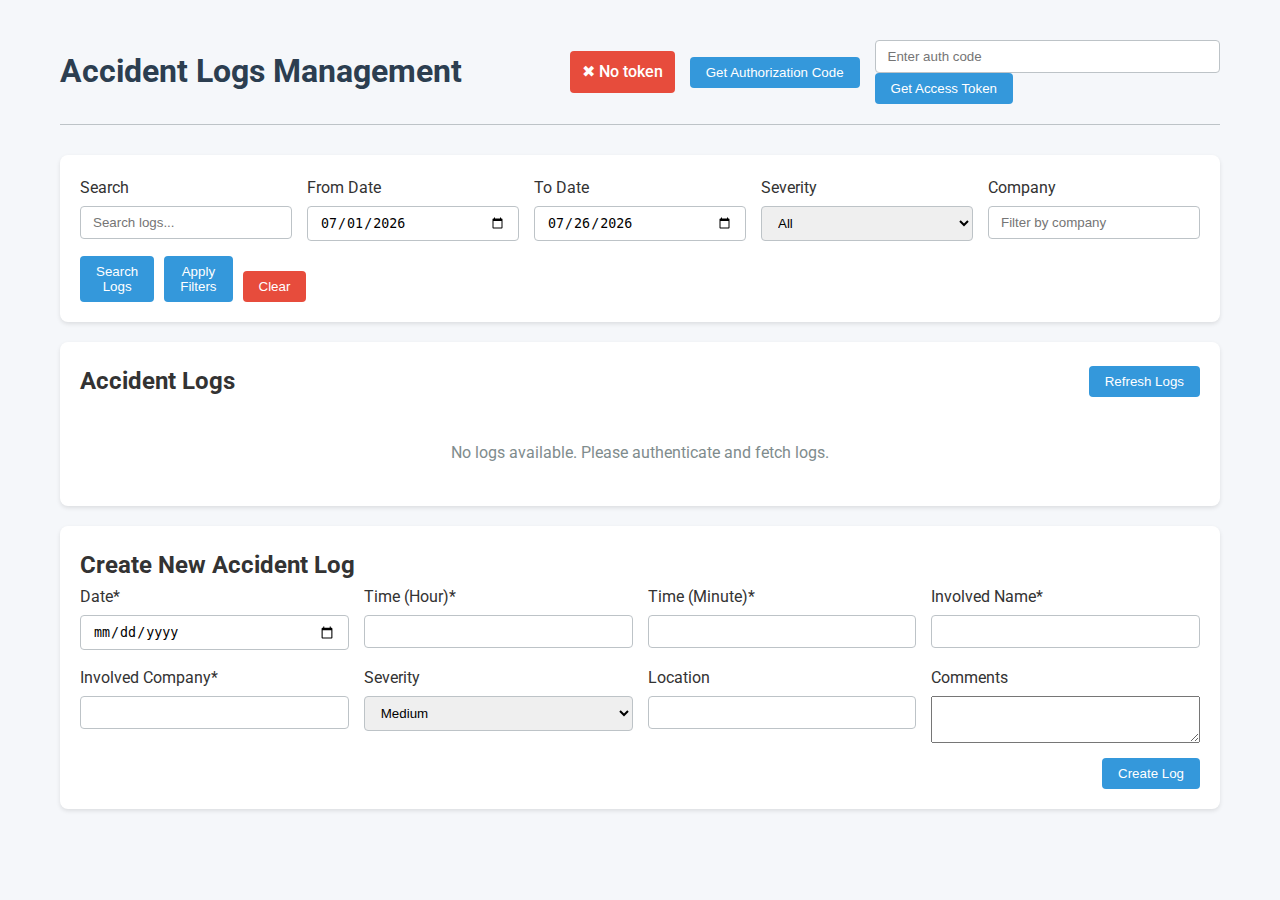
<file: frontend/index.html>
<!DOCTYPE html>
<html lang="en">
<head>
    <meta charset="UTF-8">
    <meta name="viewport" content="width=device-width, initial-scale=1.0">
    <title>Procore Accident Logs Management</title>
    <link href="https://fonts.googleapis.com/css2?family=Roboto:wght@300;400;500&display=swap" rel="stylesheet">
    <style>
        :root {
            --primary-color: #2c3e50;
            --secondary-color: #3498db;
            --danger-color: #e74c3c;
            --success-color: #2ecc71;
            --light-color: #ecf0f1;
            --dark-color: #34495e;
            --border-color: #bdc3c7;
        }
        
        * {
            box-sizing: border-box;
            margin: 0;
            padding: 0;
        }
        
        body {
            font-family: 'Roboto', sans-serif;
            line-height: 1.6;
            color: #333;
            background-color: #f5f7fa;
            padding: 20px;
        }
        
        .container {
            max-width: 1200px;
            margin: 0 auto;
            padding: 20px;
        }
        
        header {
            display: flex;
            justify-content: space-between;
            align-items: center;
            margin-bottom: 30px;
            padding-bottom: 20px;
            border-bottom: 1px solid var(--border-color);
        }
        
        h1 {
            color: var(--primary-color);
        }
        
        .auth-section {
            display: flex;
            align-items: center;
            gap: 15px;
        }
        
        .token-status {
            padding: 8px 12px;
            border-radius: 4px;
            font-weight: 500;
        }
        
        .token-valid {
            background-color: var(--success-color);
            color: white;
        }
        
        .token-invalid {
            background-color: var(--danger-color);
            color: white;
        }
        
        button {
            padding: 8px 16px;
            border: none;
            border-radius: 4px;
            background-color: var(--secondary-color);
            color: white;
            cursor: pointer;
            font-weight: 500;
            transition: background-color 0.3s;
        }
        
        button:hover {
            background-color: #2980b9;
        }
        
        button:disabled {
            background-color: #95a5a6;
            cursor: not-allowed;
        }
        
        .danger-btn {
            background-color: var(--danger-color);
        }
        
        .danger-btn:hover {
            background-color: #c0392b;
        }
        
        input, select {
            padding: 8px 12px;
            border: 1px solid var(--border-color);
            border-radius: 4px;
            width: 100%;
        }
        
        .filters {
            display: grid;
            grid-template-columns: repeat(auto-fill, minmax(200px, 1fr));
            gap: 15px;
            margin-bottom: 20px;
            padding: 20px;
            background-color: white;
            border-radius: 8px;
            box-shadow: 0 2px 4px rgba(0,0,0,0.1);
        }
        
        .filter-group {
            display: flex;
            flex-direction: column;
            gap: 5px;
        }
        
        .filter-actions {
            display: flex;
            gap: 10px;
            align-items: flex-end;
        }
        
        .logs-container {
            background-color: white;
            border-radius: 8px;
            box-shadow: 0 2px 4px rgba(0,0,0,0.1);
            padding: 20px;
            margin-bottom: 20px;
        }
        
        .logs-header {
            display: flex;
            justify-content: space-between;
            align-items: center;
            margin-bottom: 20px;
        }
        
        .logs-list {
            display: grid;
            gap: 15px;
        }
        
        .log-item {
            padding: 15px;
            border: 1px solid var(--border-color);
            border-radius: 8px;
            transition: box-shadow 0.3s;
        }
        
        .log-item:hover {
            box-shadow: 0 4px 8px rgba(0,0,0,0.1);
        }
        
        .log-header {
            display: flex;
            justify-content: space-between;
            align-items: center;
            margin-bottom: 10px;
        }
        
        .log-details {
            display: grid;
            grid-template-columns: repeat(auto-fill, minmax(200px, 1fr));
            gap: 10px;
        }
        
        .no-logs {
            text-align: center;
            padding: 20px;
            color: #7f8c8d;
        }
        
        .form-container {
            background-color: white;
            border-radius: 8px;
            box-shadow: 0 2px 4px rgba(0,0,0,0.1);
            padding: 20px;
            margin-bottom: 20px;
        }
        
        .form-grid {
            display: grid;
            grid-template-columns: repeat(auto-fill, minmax(250px, 1fr));
            gap: 15px;
            margin-bottom: 15px;
        }
        
        .form-group {
            display: flex;
            flex-direction: column;
            gap: 5px;
        }
        
        .form-actions {
            display: flex;
            justify-content: flex-end;
            gap: 10px;
        }
        
        .error-message {
            position: fixed;
            top: 20px;
            right: 20px;
            padding: 15px;
            background-color: var(--danger-color);
            color: white;
            border-radius: 4px;
            box-shadow: 0 2px 10px rgba(0,0,0,0.2);
            z-index: 1000;
            animation: slideIn 0.3s ease-out;
        }
        
        .success-message {
            position: fixed;
            top: 20px;
            right: 20px;
            padding: 15px;
            background-color: var(--success-color);
            color: white;
            border-radius: 4px;
            box-shadow: 0 2px 10px rgba(0,0,0,0.2);
            z-index: 1000;
            animation: slideIn 0.3s ease-out;
        }
        
        @keyframes slideIn {
            from {
                transform: translateX(100%);
                opacity: 0;
            }
            to {
                transform: translateX(0);
                opacity: 1;
            }
        }
        
        .modal {
            position: fixed;
            top: 0;
            left: 0;
            width: 100%;
            height: 100%;
            background-color: rgba(0,0,0,0.5);
            display: flex;
            justify-content: center;
            align-items: center;
            z-index: 1001;
            opacity: 0;
            pointer-events: none;
            transition: opacity 0.3s;
        }
        
        .modal.active {
            opacity: 1;
            pointer-events: all;
        }
        
        .modal-content {
            background-color: white;
            padding: 30px;
            border-radius: 8px;
            width: 100%;
            max-width: 600px;
            max-height: 90vh;
            overflow-y: auto;
        }
        
        .modal-header {
            display: flex;
            justify-content: space-between;
            align-items: center;
            margin-bottom: 20px;
        }
        
        .modal-close {
            background: none;
            border: none;
            font-size: 1.5rem;
            cursor: pointer;
            color: var(--dark-color);
        }
        
        .severity-low {
            color: #27ae60;
        }
        
        .severity-medium {
            color: #f39c12;
        }
        
        .severity-high {
            color: #e74c3c;
        }
    </style>
</head>
<body>
    <div class="container">
        <header>
            <h1>Accident Logs Management</h1>
            <div class="auth-section">
                <span id="tokenStatus" class="token-status token-invalid">✖ No token</span>
                <button id="getAuthBtn">Get Authorization Code</button>
                <div>
                    <input type="text" id="authCode" placeholder="Enter auth code">
                    <button id="getTokenBtn">Get Access Token</button>
                </div>
            </div>
        </header>
        
        <div class="filters">
            <div class="filter-group">
                <label for="searchFilter">Search</label>
                <input type="text" id="searchFilter" placeholder="Search logs...">
            </div>
            <div class="filter-group">
                <label for="fromDate">From Date</label>
                <input type="date" id="fromDate">
            </div>
            <div class="filter-group">
                <label for="toDate">To Date</label>
                <input type="date" id="toDate">
            </div>
            <div class="filter-group">
                <label for="severityFilter">Severity</label>
                <select id="severityFilter">
                    <option value="">All</option>
                    <option value="low">Low</option>
                    <option value="medium">Medium</option>
                    <option value="high">High</option>
                </select>
            </div>
            <div class="filter-group">
                <label for="companyFilter">Company</label>
                <input type="text" id="companyFilter" placeholder="Filter by company">
            </div>
            <div class="filter-actions">
                <button id="filterSearchBtn">Search Logs</button>
                <button id="filterLogsBtn">Apply Filters</button>
                <button id="clearFilterBtn" class="danger-btn">Clear</button>
            </div>
        </div>
        
        <div class="logs-container">
            <div class="logs-header">
                <h2>Accident Logs</h2>
                <button id="refreshLogsBtn">Refresh Logs</button>
            </div>
            <div class="logs-list" id="logsList">
                <div class="no-logs">No logs available. Please authenticate and fetch logs.</div>
            </div>
        </div>
        
        <div class="form-container">
            <h2>Create New Accident Log</h2>
            <form id="createLogForm">
                <div class="form-grid">
                    <div class="form-group">
                        <label for="date">Date*</label>
                        <input type="date" id="date" required>
                    </div>
                    <div class="form-group">
                        <label for="timeHour">Time (Hour)*</label>
                        <input type="number" id="timeHour" min="0" max="23" required>
                    </div>
                    <div class="form-group">
                        <label for="timeMinute">Time (Minute)*</label>
                        <input type="number" id="timeMinute" min="0" max="59" required>
                    </div>
                    <div class="form-group">
                        <label for="involvedName">Involved Name*</label>
                        <input type="text" id="involvedName" required>
                    </div>
                    <div class="form-group">
                        <label for="involvedCompany">Involved Company*</label>
                        <input type="text" id="involvedCompany" required>
                    </div>
                    <div class="form-group">
                        <label for="severity">Severity</label>
                        <select id="severity">
                            <option value="low">Low</option>
                            <option value="medium" selected>Medium</option>
                            <option value="high">High</option>
                        </select>
                    </div>
                    <div class="form-group">
                        <label for="location">Location</label>
                        <input type="text" id="location">
                    </div>
                    <div class="form-group">
                        <label for="comments">Comments</label>
                        <textarea id="comments" rows="3"></textarea>
                    </div>
                </div>
                <div class="form-actions">
                    <button type="submit">Create Log</button>
                </div>
            </form>
        </div>
    </div>
    
    <div class="modal" id="editModal">
        <div class="modal-content">
            <div class="modal-header">
                <h2>Edit Accident Log</h2>
                <button class="modal-close" id="closeEditModal">&times;</button>
            </div>
            <form id="editLogForm">
                <input type="hidden" id="editLogId">
                <div class="form-grid">
                    <div class="form-group">
                        <label for="editDate">Date*</label>
                        <input type="date" id="editDate" required>
                    </div>
                    <div class="form-group">
                        <label for="editTimeHour">Time (Hour)*</label>
                        <input type="number" id="editTimeHour" min="0" max="23" required>
                    </div>
                    <div class="form-group">
                        <label for="editTimeMinute">Time (Minute)*</label>
                        <input type="number" id="editTimeMinute" min="0" max="59" required>
                    </div>
                    <div class="form-group">
                        <label for="editInvolvedName">Involved Name*</label>
                        <input type="text" id="editInvolvedName" required>
                    </div>
                    <div class="form-group">
                        <label for="editInvolvedCompany">Involved Company*</label>
                        <input type="text" id="editInvolvedCompany" required>
                    </div>
                    <div class="form-group">
                        <label for="editSeverity">Severity</label>
                        <select id="editSeverity">
                            <option value="low">Low</option>
                            <option value="medium">Medium</option>
                            <option value="high">High</option>
                        </select>
                    </div>
                    <div class="form-group">
                        <label for="editLocation">Location</label>
                        <input type="text" id="editLocation">
                    </div>
                    <div class="form-group">
                        <label for="editComments">Comments</label>
                        <textarea id="editComments" rows="3"></textarea>
                    </div>
                </div>
                <div class="form-actions">
                    <button type="submit">Update Log</button>
                </div>
            </form>
        </div>
    </div>
    
    <script src="app.js"></script>
</body>
</html>
</file>
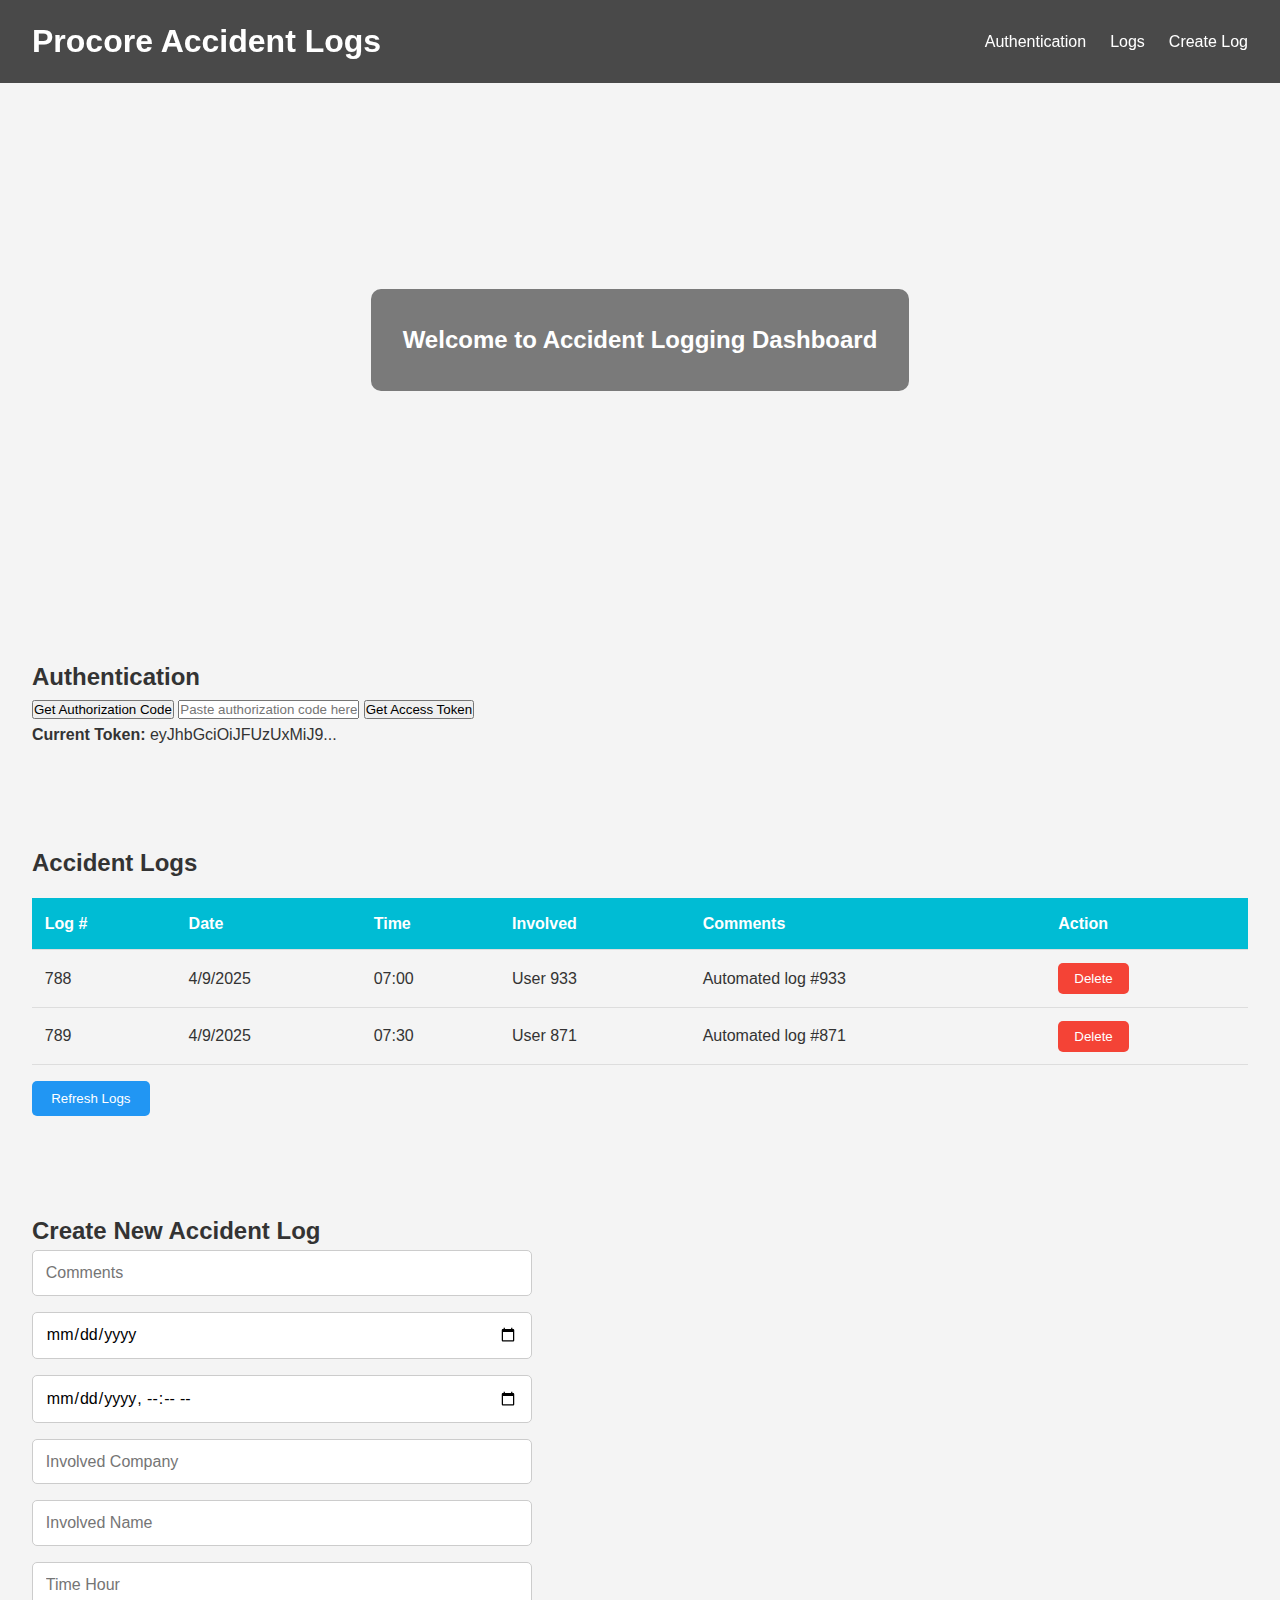
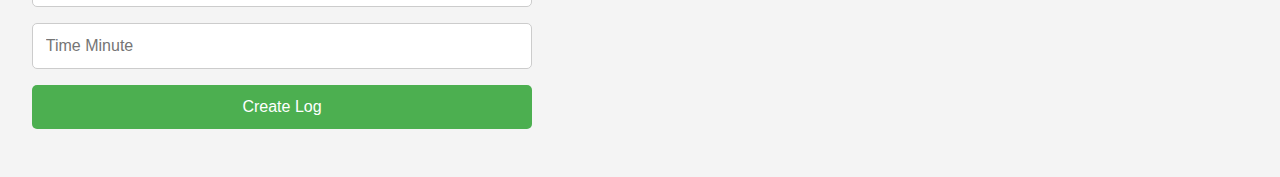
<file: ui_testing/index.html>
<!DOCTYPE html>
<html lang="en">
<head>
  <meta charset="UTF-8" />
  <meta name="viewport" content="width=device-width, initial-scale=1.0"/>
  <title>Procore Accident Logs</title>
  <link rel="stylesheet" href="./style.css"/>
</head>
<body>
  <nav class="navbar">
    <h1>Procore Accident Logs</h1>
    <ul>
      <li><a href="#auth">Authentication</a></li>
      <li><a href="#logs">Logs</a></li>
      <li><a href="#new-log">Create Log</a></li>
    </ul>
  </nav>

  <section class="hero">
    <div class="overlay">
      <h2>Welcome to Accident Logging Dashboard</h2>
    </div>
  </section>

  <section id="auth" class="container">
    <h2>Authentication</h2>
    <button>Get Authorization Code</button>
    <input type="text" placeholder="Paste authorization code here"/>
    <button>Get Access Token</button>
    <p><strong>Current Token:</strong> <code>eyJhbGciOiJFUzUxMiJ9...</code></p>
  </section>

  <section id="logs" class="container">
    <h2>Accident Logs</h2>
    <table>
      <thead>
        <tr>
          <th>Log #</th>
          <th>Date</th>
          <th>Time</th>
          <th>Involved</th>
          <th>Comments</th>
          <th>Action</th>
        </tr>
      </thead>
      <tbody>
        <!-- Sample Logs -->
        <tr>
          <td>788</td>
          <td>4/9/2025</td>
          <td>07:00</td>
          <td>User 933</td>
          <td>Automated log #933</td>
          <td><button class="delete">Delete</button></td>
        </tr>
        <tr>
          <td>789</td>
          <td>4/9/2025</td>
          <td>07:30</td>
          <td>User 871</td>
          <td>Automated log #871</td>
          <td><button class="delete">Delete</button></td>
        </tr>
        <!-- Add more rows as needed -->
      </tbody>
    </table>
    <button class="refresh">Refresh Logs</button>
  </section>

  <section id="new-log" class="container">
    <h2>Create New Accident Log</h2>
    <form>
      <input type="text" placeholder="Comments"/>
      <input type="date" />
      <input type="datetime-local" />
      <input type="text" placeholder="Involved Company"/>
      <input type="text" placeholder="Involved Name"/>
      <input type="number" placeholder="Time Hour"/>
      <input type="number" placeholder="Time Minute"/>
      <button type="submit">Create Log</button>
    </form>
  </section>
</body>
</html>
</file>
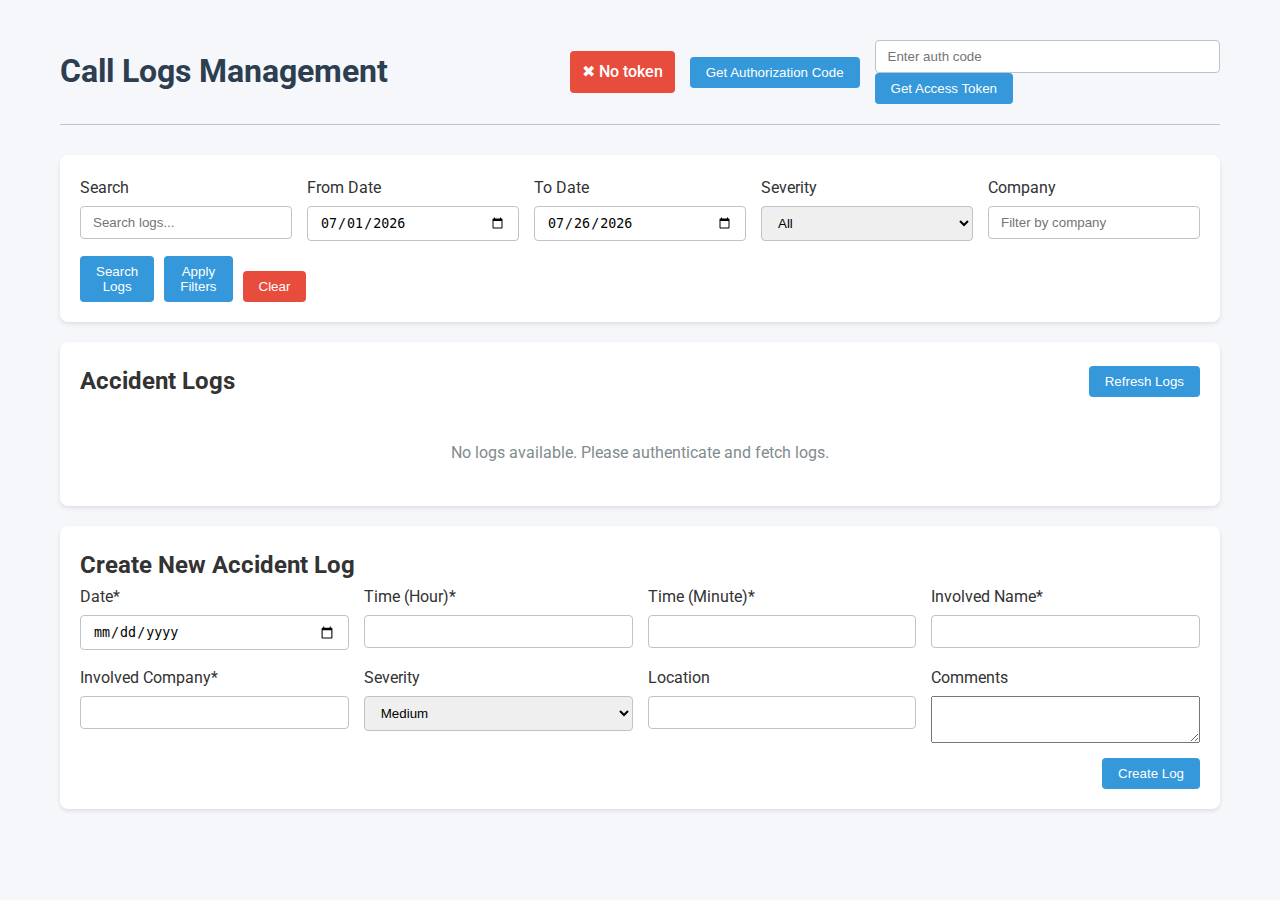
<file: call_logs/front_end/index.html>
<!DOCTYPE html>
<html lang="en">
<head>
    <meta charset="UTF-8">
    <meta name="viewport" content="width=device-width, initial-scale=1.0">
    <title>Call Logs Management</title>
    <link href="https://fonts.googleapis.com/css2?family=Roboto:wght@300;400;500&display=swap" rel="stylesheet">
    <style>
        :root {
            --primary-color: #2c3e50;
            --secondary-color: #3498db;
            --danger-color: #e74c3c;
            --success-color: #2ecc71;
            --light-color: #ecf0f1;
            --dark-color: #34495e;
            --border-color: #bdc3c7;
        }
        
        * {
            box-sizing: border-box;
            margin: 0;
            padding: 0;
        }
        
        body {
            font-family: 'Roboto', sans-serif;
            line-height: 1.6;
            color: #333;
            background-color: #f5f7fa;
            padding: 20px;
        }
        
        .container {
            max-width: 1200px;
            margin: 0 auto;
            padding: 20px;
        }
        
        header {
            display: flex;
            justify-content: space-between;
            align-items: center;
            margin-bottom: 30px;
            padding-bottom: 20px;
            border-bottom: 1px solid var(--border-color);
        }
        
        h1 {
            color: var(--primary-color);
        }
        
        .auth-section {
            display: flex;
            align-items: center;
            gap: 15px;
        }
        
        .token-status {
            padding: 8px 12px;
            border-radius: 4px;
            font-weight: 500;
        }
        
        .token-valid {
            background-color: var(--success-color);
            color: white;
        }
        
        .token-invalid {
            background-color: var(--danger-color);
            color: white;
        }
        
        button {
            padding: 8px 16px;
            border: none;
            border-radius: 4px;
            background-color: var(--secondary-color);
            color: white;
            cursor: pointer;
            font-weight: 500;
            transition: background-color 0.3s;
        }
        
        button:hover {
            background-color: #2980b9;
        }
        
        button:disabled {
            background-color: #95a5a6;
            cursor: not-allowed;
        }
        
        .danger-btn {
            background-color: var(--danger-color);
        }
        
        .danger-btn:hover {
            background-color: #c0392b;
        }
        
        input, select {
            padding: 8px 12px;
            border: 1px solid var(--border-color);
            border-radius: 4px;
            width: 100%;
        }
        
        .filters {
            display: grid;
            grid-template-columns: repeat(auto-fill, minmax(200px, 1fr));
            gap: 15px;
            margin-bottom: 20px;
            padding: 20px;
            background-color: white;
            border-radius: 8px;
            box-shadow: 0 2px 4px rgba(0,0,0,0.1);
        }
        
        .filter-group {
            display: flex;
            flex-direction: column;
            gap: 5px;
        }
        
        .filter-actions {
            display: flex;
            gap: 10px;
            align-items: flex-end;
        }
        
        .logs-container {
            background-color: white;
            border-radius: 8px;
            box-shadow: 0 2px 4px rgba(0,0,0,0.1);
            padding: 20px;
            margin-bottom: 20px;
        }
        
        .logs-header {
            display: flex;
            justify-content: space-between;
            align-items: center;
            margin-bottom: 20px;
        }
        
        .logs-list {
            display: grid;
            gap: 15px;
        }
        
        .log-item {
            padding: 15px;
            border: 1px solid var(--border-color);
            border-radius: 8px;
            transition: box-shadow 0.3s;
        }
        
        .log-item:hover {
            box-shadow: 0 4px 8px rgba(0,0,0,0.1);
        }
        
        .log-header {
            display: flex;
            justify-content: space-between;
            align-items: center;
            margin-bottom: 10px;
        }
        
        .log-details {
            display: grid;
            grid-template-columns: repeat(auto-fill, minmax(200px, 1fr));
            gap: 10px;
        }
        
        .no-logs {
            text-align: center;
            padding: 20px;
            color: #7f8c8d;
        }
        
        .form-container {
            background-color: white;
            border-radius: 8px;
            box-shadow: 0 2px 4px rgba(0,0,0,0.1);
            padding: 20px;
            margin-bottom: 20px;
        }
        
        .form-grid {
            display: grid;
            grid-template-columns: repeat(auto-fill, minmax(250px, 1fr));
            gap: 15px;
            margin-bottom: 15px;
        }
        
        .form-group {
            display: flex;
            flex-direction: column;
            gap: 5px;
        }
        
        .form-actions {
            display: flex;
            justify-content: flex-end;
            gap: 10px;
        }
        
        .error-message {
            position: fixed;
            top: 20px;
            right: 20px;
            padding: 15px;
            background-color: var(--danger-color);
            color: white;
            border-radius: 4px;
            box-shadow: 0 2px 10px rgba(0,0,0,0.2);
            z-index: 1000;
            animation: slideIn 0.3s ease-out;
        }
        
        .success-message {
            position: fixed;
            top: 20px;
            right: 20px;
            padding: 15px;
            background-color: var(--success-color);
            color: white;
            border-radius: 4px;
            box-shadow: 0 2px 10px rgba(0,0,0,0.2);
            z-index: 1000;
            animation: slideIn 0.3s ease-out;
        }
        
        @keyframes slideIn {
            from {
                transform: translateX(100%);
                opacity: 0;
            }
            to {
                transform: translateX(0);
                opacity: 1;
            }
        }
        
        .modal {
            position: fixed;
            top: 0;
            left: 0;
            width: 100%;
            height: 100%;
            background-color: rgba(0,0,0,0.5);
            display: flex;
            justify-content: center;
            align-items: center;
            z-index: 1001;
            opacity: 0;
            pointer-events: none;
            transition: opacity 0.3s;
        }
        
        .modal.active {
            opacity: 1;
            pointer-events: all;
        }
        
        .modal-content {
            background-color: white;
            padding: 30px;
            border-radius: 8px;
            width: 100%;
            max-width: 600px;
            max-height: 90vh;
            overflow-y: auto;
        }
        
        .modal-header {
            display: flex;
            justify-content: space-between;
            align-items: center;
            margin-bottom: 20px;
        }
        
        .modal-close {
            background: none;
            border: none;
            font-size: 1.5rem;
            cursor: pointer;
            color: var(--dark-color);
        }
        
        .severity-low {
            color: #27ae60;
        }
        
        .severity-medium {
            color: #f39c12;
        }
        
        .severity-high {
            color: #e74c3c;
        }
    </style>
</head>
<body>
    <div class="container">
        <header>
            <h1>Call Logs Management</h1>
            <div class="auth-section">
                <span id="tokenStatus" class="token-status token-invalid">✖ No token</span>
                <button id="getAuthBtn">Get Authorization Code</button>
                <div>
                    <input type="text" id="authCode" placeholder="Enter auth code">
                    <button id="getTokenBtn">Get Access Token</button>
                </div>
            </div>
        </header>
        
        <div class="filters">
            <div class="filter-group">
                <label for="searchFilter">Search</label>
                <input type="text" id="searchFilter" placeholder="Search logs...">
            </div>
            <div class="filter-group">
                <label for="fromDate">From Date</label>
                <input type="date" id="fromDate">
            </div>
            <div class="filter-group">
                <label for="toDate">To Date</label>
                <input type="date" id="toDate">
            </div>
            <div class="filter-group">
                <label for="severityFilter">Severity</label>
                <select id="severityFilter">
                    <option value="">All</option>
                    <option value="low">Low</option>
                    <option value="medium">Medium</option>
                    <option value="high">High</option>
                </select>
            </div>
            <div class="filter-group">
                <label for="companyFilter">Company</label>
                <input type="text" id="companyFilter" placeholder="Filter by company">
            </div>
            <div class="filter-actions">
                <button id="filterSearchBtn">Search Logs</button>
                <button id="filterLogsBtn">Apply Filters</button>
                <button id="clearFilterBtn" class="danger-btn">Clear</button>
            </div>
        </div>
        
        <div class="logs-container">
            <div class="logs-header">
                <h2>Accident Logs</h2>
                <button id="refreshLogsBtn">Refresh Logs</button>
            </div>
            <div class="logs-list" id="logsList">
                <div class="no-logs">No logs available. Please authenticate and fetch logs.</div>
            </div>
        </div>
        
        <div class="form-container">
            <h2>Create New Accident Log</h2>
            <form id="createLogForm">
                <div class="form-grid">
                    <div class="form-group">
                        <label for="date">Date*</label>
                        <input type="date" id="date" required>
                    </div>
                    <div class="form-group">
                        <label for="timeHour">Time (Hour)*</label>
                        <input type="number" id="timeHour" min="0" max="23" required>
                    </div>
                    <div class="form-group">
                        <label for="timeMinute">Time (Minute)*</label>
                        <input type="number" id="timeMinute" min="0" max="59" required>
                    </div>
                    <div class="form-group">
                        <label for="involvedName">Involved Name*</label>
                        <input type="text" id="involvedName" required>
                    </div>
                    <div class="form-group">
                        <label for="involvedCompany">Involved Company*</label>
                        <input type="text" id="involvedCompany" required>
                    </div>
                    <div class="form-group">
                        <label for="severity">Severity</label>
                        <select id="severity">
                            <option value="low">Low</option>
                            <option value="medium" selected>Medium</option>
                            <option value="high">High</option>
                        </select>
                    </div>
                    <div class="form-group">
                        <label for="location">Location</label>
                        <input type="text" id="location">
                    </div>
                    <div class="form-group">
                        <label for="comments">Comments</label>
                        <textarea id="comments" rows="3"></textarea>
                    </div>
                </div>
                <div class="form-actions">
                    <button type="submit">Create Log</button>
                </div>
            </form>
        </div>
    </div>
    
    <div class="modal" id="editModal">
        <div class="modal-content">
            <div class="modal-header">
                <h2>Edit Accident Log</h2>
                <button class="modal-close" id="closeEditModal">&times;</button>
            </div>
            <form id="editLogForm">
                <input type="hidden" id="editLogId">
                <div class="form-grid">
                    <div class="form-group">
                        <label for="editDate">Date*</label>
                        <input type="date" id="editDate" required>
                    </div>
                    <div class="form-group">
                        <label for="editTimeHour">Time (Hour)*</label>
                        <input type="number" id="editTimeHour" min="0" max="23" required>
                    </div>
                    <div class="form-group">
                        <label for="editTimeMinute">Time (Minute)*</label>
                        <input type="number" id="editTimeMinute" min="0" max="59" required>
                    </div>
                    <div class="form-group">
                        <label for="editInvolvedName">Involved Name*</label>
                        <input type="text" id="editInvolvedName" required>
                    </div>
                    <div class="form-group">
                        <label for="editInvolvedCompany">Involved Company*</label>
                        <input type="text" id="editInvolvedCompany" required>
                    </div>
                    <div class="form-group">
                        <label for="editSeverity">Severity</label>
                        <select id="editSeverity">
                            <option value="low">Low</option>
                            <option value="medium">Medium</option>
                            <option value="high">High</option>
                        </select>
                    </div>
                    <div class="form-group">
                        <label for="editLocation">Location</label>
                        <input type="text" id="editLocation">
                    </div>
                    <div class="form-group">
                        <label for="editComments">Comments</label>
                        <textarea id="editComments" rows="3"></textarea>
                    </div>
                </div>
                <div class="form-actions">
                    <button type="submit">Update Log</button>
                </div>
            </form>
        </div>
    </div>
    
    <script src="app.js"></script>
</body>
</html>
</file>
<file: ui_testing/style.css>
/* Reset & fonts */
* {
    margin: 0;
    padding: 0;
    box-sizing: border-box;
    font-family: 'Segoe UI', sans-serif;
  }
  
  body {
    line-height: 1.6;
    background: #f4f4f4;
    color: #333;
  }
  
  /* Navbar */
  .navbar {
    background: rgba(0, 0, 0, 0.7);
    color: #fff;
    padding: 1rem 2rem;
    position: fixed;
    width: 100%;
    top: 0;
    z-index: 1000;
    display: flex;
    justify-content: space-between;
    align-items: center;
  }
  
  .navbar ul {
    display: flex;
    list-style: none;
  }
  
  .navbar li {
    margin-left: 1.5rem;
  }
  
  .navbar a {
    color: #fff;
    text-decoration: none;
    transition: color 0.3s;
  }
  
  .navbar a:hover {
    color: #00bcd4;
  }
  
  /* Hero Section */
  .hero {
    background-image: url('https://images.unsplash.com/photo-1568605114967-8130f3a36994?auto=format&fit=crop&w=1400&q=80');
    background-size: cover;
    background-position: center;
    height: 60vh;
    display: flex;
    align-items: center;
    justify-content: center;
    margin-top: 70px;
    position: relative;
  }
  
  .hero .overlay {
    background-color: rgba(0, 0, 0, 0.5);
    padding: 2rem;
    color: white;
    text-align: center;
    border-radius: 10px;
  }
  
  .container {
    padding: 3rem 2rem;
  }
  
  /* Table Styling */
  table {
    width: 100%;
    border-collapse: collapse;
    margin-top: 1rem;
  }
  
  thead {
    background-color: #00bcd4;
    color: white;
  }
  
  th, td {
    padding: 0.8rem;
    text-align: left;
    border-bottom: 1px solid #ddd;
  }
  
  tr:hover {
    background-color: #f1f1f1;
  }
  
  .delete {
    background: #f44336;
    color: white;
    border: none;
    padding: 0.5rem 1rem;
    cursor: pointer;
    border-radius: 5px;
  }
  
  .refresh {
    margin-top: 1rem;
    background: #2196f3;
    color: white;
    border: none;
    padding: 0.6rem 1.2rem;
    border-radius: 5px;
    cursor: pointer;
  }
  
  /* Form Styling */
  form {
    display: flex;
    flex-direction: column;
    gap: 1rem;
    max-width: 500px;
  }
  
  form input, form button {
    padding: 0.8rem;
    font-size: 1rem;
    border-radius: 5px;
    border: 1px solid #ccc;
  }
  
  form button {
    background: #4caf50;
    color: white;
    border: none;
    cursor: pointer;
    transition: background 0.3s ease;
  }
  
  form button:hover {
    background: #45a049;
  }
  .loading-message, .no-logs {
    padding: 20px;
    text-align: center;
    color: #666;
}

.error-message {
    position: fixed;
    top: 20px;
    right: 20px;
    background: #e74c3c;
    color: white;
    padding: 15px;
    border-radius: 5px;
    z-index: 1000;
    max-width: 400px;
    box-shadow: 0 3px 10px rgba(0,0,0,0.2);
}

.success-message {
    position: fixed;
    top: 20px;
    right: 20px;
    background: #2ecc71;
    color: white;
    padding: 15px;
    border-radius: 5px;
    z-index: 1000;
    max-width: 400px;
    box-shadow: 0 3px 10px rgba(0,0,0,0.2);
}

.spinner {
    display: inline-block;
    width: 16px;
    height: 16px;
    border: 2px solid rgba(255,255,255,0.3);
    border-radius: 50%;
    border-top-color: white;
    animation: spin 1s ease-in-out infinite;
}

@keyframes spin {
    to { transform: rotate(360deg); }
}
</file>
